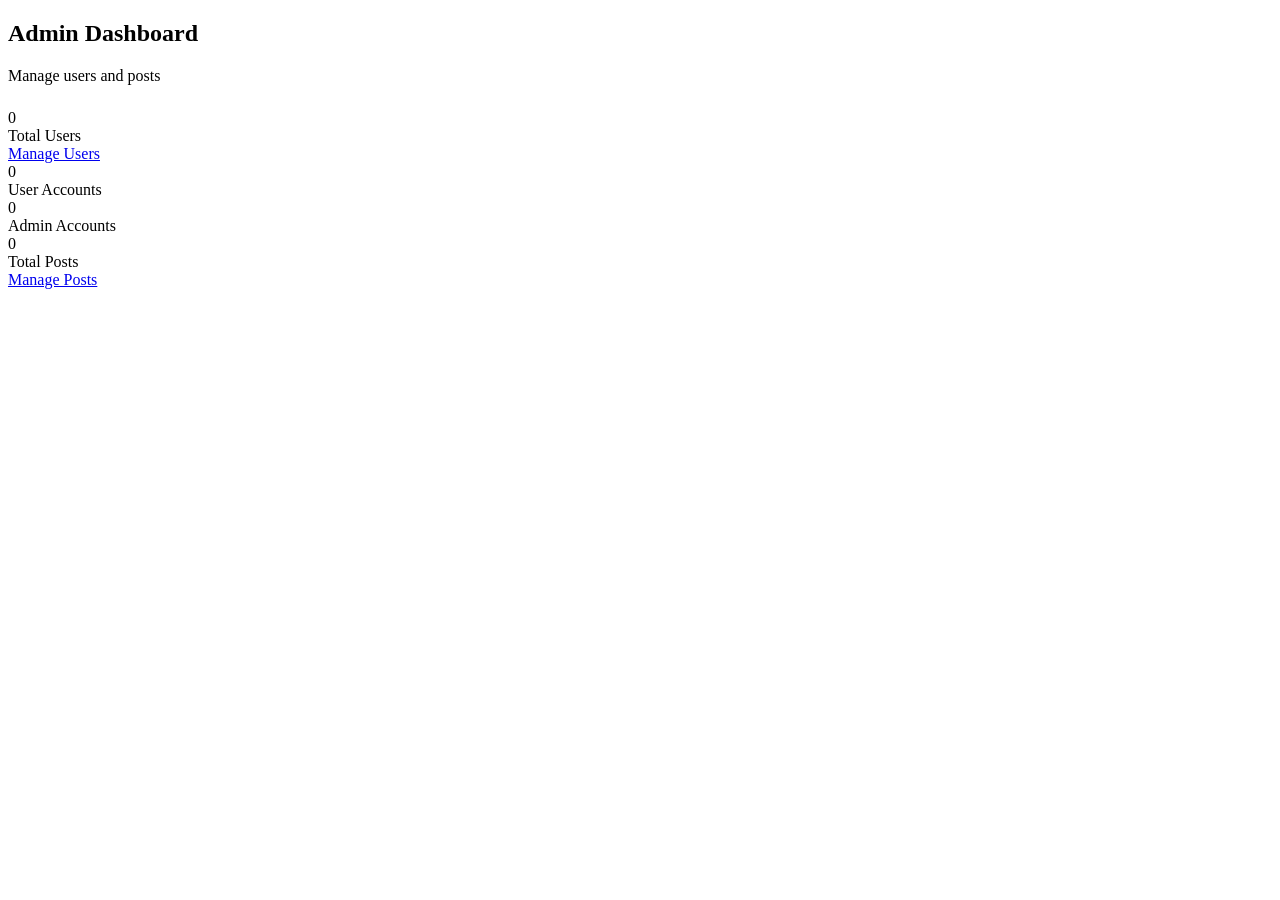
<file: src/main/resources/templates/admin/dashboard.html>
<!DOCTYPE html>
<html xmlns:th="http://www.thymeleaf.org" xmlns:sec="http://www.thymeleaf.org/extras/spring-security" lang="en">
<head>
    <meta charset="UTF-8">
    <meta name="viewport" content="width=device-width, initial-scale=1.0">
    <title>Admin Dashboard - TravelLens</title>
    <link rel="stylesheet" th:href="@{/css/style.css}">
</head>
<body>

    <div th:replace="~{fragments/navbar :: navbar(activePage='admin', isTransparent=false)}"></div>

    <section class="page-header">
        <div class="container">
            <h1>Admin Dashboard</h1>
            <p>Manage users and posts</p>
        </div>
    </section>

    <div th:if="${success}" class="container" style="margin-top:24px">
        <div class="alert alert-success"><i class="bi bi-check-circle"></i> <span th:text="${success}"></span></div>
    </div>
    <div th:if="${error}" class="container" style="margin-top:24px">
        <div class="alert alert-error"><i class="bi bi-exclamation-circle"></i> <span th:text="${error}"></span></div>
    </div>

    <section class="section">
        <div class="container">
            <div class="admin-stats-grid">
                <div class="admin-stat-card">
                    <div class="admin-stat-icon"><i class="bi bi-people-fill"></i></div>
                    <div class="admin-stat-number" th:text="${totalUsers}">0</div>
                    <div class="admin-stat-label">Total Users</div>
                    <a href="/admin/users" class="btn btn-dark btn-sm" style="margin-top:12px">Manage Users</a>
                </div>
                <div class="admin-stat-card">
                    <div class="admin-stat-icon"><i class="bi bi-person-check-fill"></i></div>
                    <div class="admin-stat-number" th:text="${totalUserAccounts}">0</div>
                    <div class="admin-stat-label">User Accounts</div>
                </div>
                <div class="admin-stat-card">
                    <div class="admin-stat-icon"><i class="bi bi-shield-fill-check"></i></div>
                    <div class="admin-stat-number" th:text="${totalAdminAccounts}">0</div>
                    <div class="admin-stat-label">Admin Accounts</div>
                </div>
                <div class="admin-stat-card">
                    <div class="admin-stat-icon"><i class="bi bi-file-earmark-text-fill"></i></div>
                    <div class="admin-stat-number" th:text="${totalPosts}">0</div>
                    <div class="admin-stat-label">Total Posts</div>
                    <a href="/admin/posts" class="btn btn-dark btn-sm" style="margin-top:12px">Manage Posts</a>
                </div>
            </div>
        </div>
    </section>

    <div th:replace="~{fragments/footer :: footer}"></div>

</body>
</html>
</file>
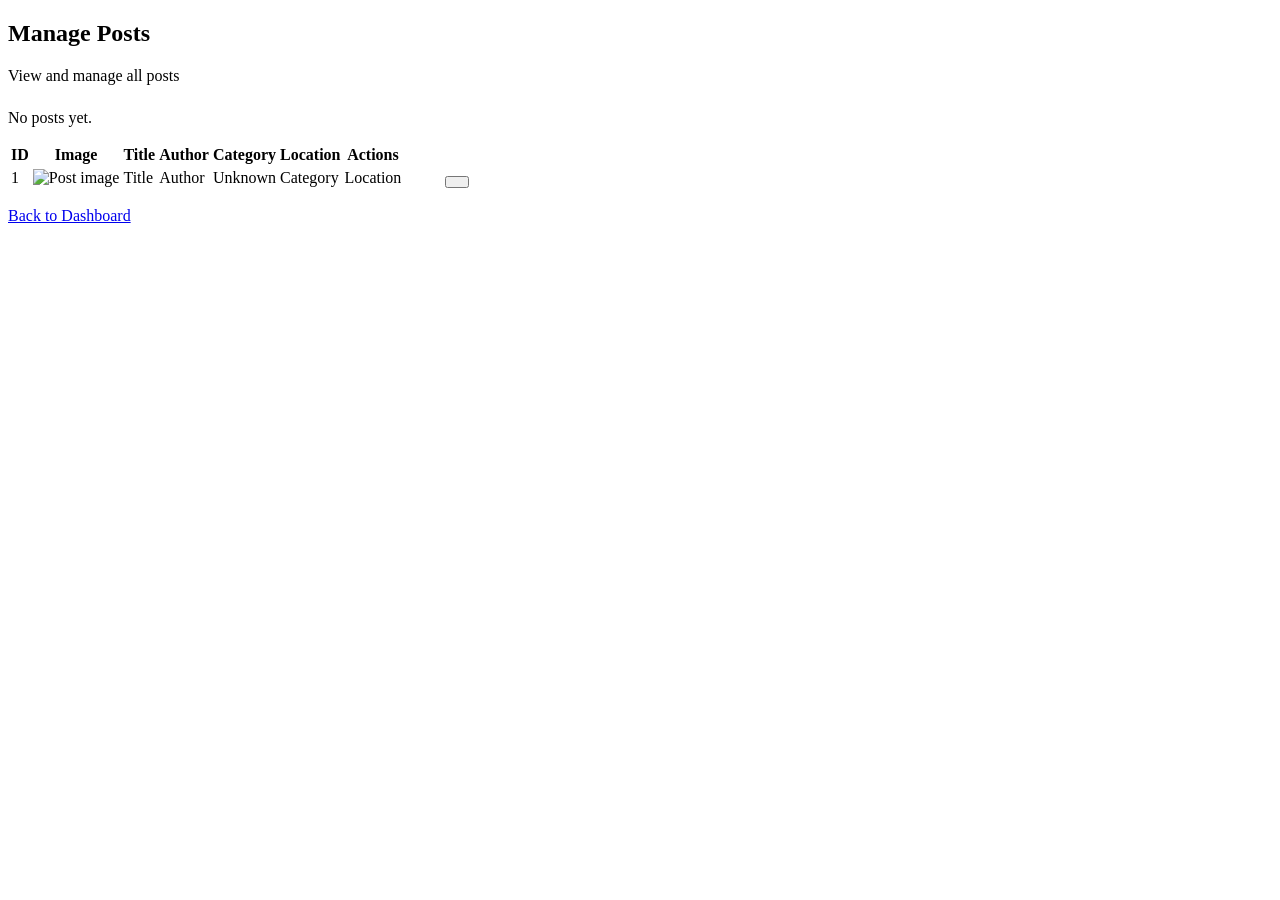
<file: src/main/resources/templates/admin/posts.html>
<!DOCTYPE html>
<html xmlns:th="http://www.thymeleaf.org" xmlns:sec="http://www.thymeleaf.org/extras/spring-security" lang="en">
<head>
    <meta charset="UTF-8">
    <meta name="viewport" content="width=device-width, initial-scale=1.0">
    <title>Manage Posts - TravelLens Admin</title>
    <link rel="stylesheet" th:href="@{/css/style.css}">
</head>
<body>

    <div th:replace="~{fragments/navbar :: navbar(activePage='admin', isTransparent=false)}"></div>

    <section class="page-header">
        <div class="container">
            <h1>Manage Posts</h1>
            <p>View and manage all posts</p>
        </div>
    </section>

    <div th:if="${success}" class="container" style="margin-top:24px">
        <div class="alert alert-success"><i class="bi bi-check-circle"></i> <span th:text="${success}"></span></div>
    </div>
    <div th:if="${error}" class="container" style="margin-top:24px">
        <div class="alert alert-error"><i class="bi bi-exclamation-circle"></i> <span th:text="${error}"></span></div>
    </div>

    <section class="section">
        <div class="container">
            <div th:if="${#lists.isEmpty(posts)}" class="empty-state">
                <div class="empty-state-icon"><i class="bi bi-file-earmark-text"></i></div>
                <p>No posts yet.</p>
            </div>

            <div class="admin-table-wrapper" th:if="${not #lists.isEmpty(posts)}">
                <table class="admin-table">
                    <thead>
                        <tr>
                            <th>ID</th>
                            <th>Image</th>
                            <th>Title</th>
                            <th>Author</th>
                            <th>Category</th>
                            <th>Location</th>
                            <th>Actions</th>
                        </tr>
                    </thead>
                    <tbody>
                        <tr th:each="post : ${posts}">
                            <td th:text="${post.id}">1</td>
                            <td>
                                <img th:src="${post.displayImageUrl}"
                                     onerror="this.src='/images/default-post.jpg'" alt="Post image" class="admin-thumb">
                            </td>
                            <td th:text="${post.title}">Title</td>
                            <td th:if="${post.user != null}" th:text="${post.user.username}">Author</td>
                            <td th:if="${post.user == null}">Unknown</td>
                            <td><span class="admin-role-badge admin-role-user" th:text="${post.category}">Category</span></td>
                            <td th:text="${post.location}">Location</td>
                            <td style="white-space:nowrap">
                                <a th:href="@{'/posts/' + ${post.id}}" class="btn btn-dark btn-sm" style="padding:4px 10px;font-size:0.78rem"><i class="bi bi-eye"></i></a>
                                <a th:href="@{'/posts/' + ${post.id} + '/edit'}" class="btn btn-dark btn-sm" style="padding:4px 10px;font-size:0.78rem"><i class="bi bi-pencil"></i></a>
                                <form th:action="@{'/admin/posts/' + ${post.id} + '/delete'}" method="post" style="display:inline" onsubmit="return confirm('Delete this post permanently?')">
                                    <button type="submit" class="btn-delete btn-sm" style="padding:4px 10px;font-size:0.78rem"><i class="bi bi-trash"></i></button>
                                </form>
                            </td>
                        </tr>
                    </tbody>
                </table>
            </div>
            <p style="margin-top:16px"><a href="/admin" class="btn btn-dark"><i class="bi bi-arrow-left"></i> Back to Dashboard</a></p>
        </div>
    </section>

    <div th:replace="~{fragments/footer :: footer}"></div>

</body>
</html>
</file>
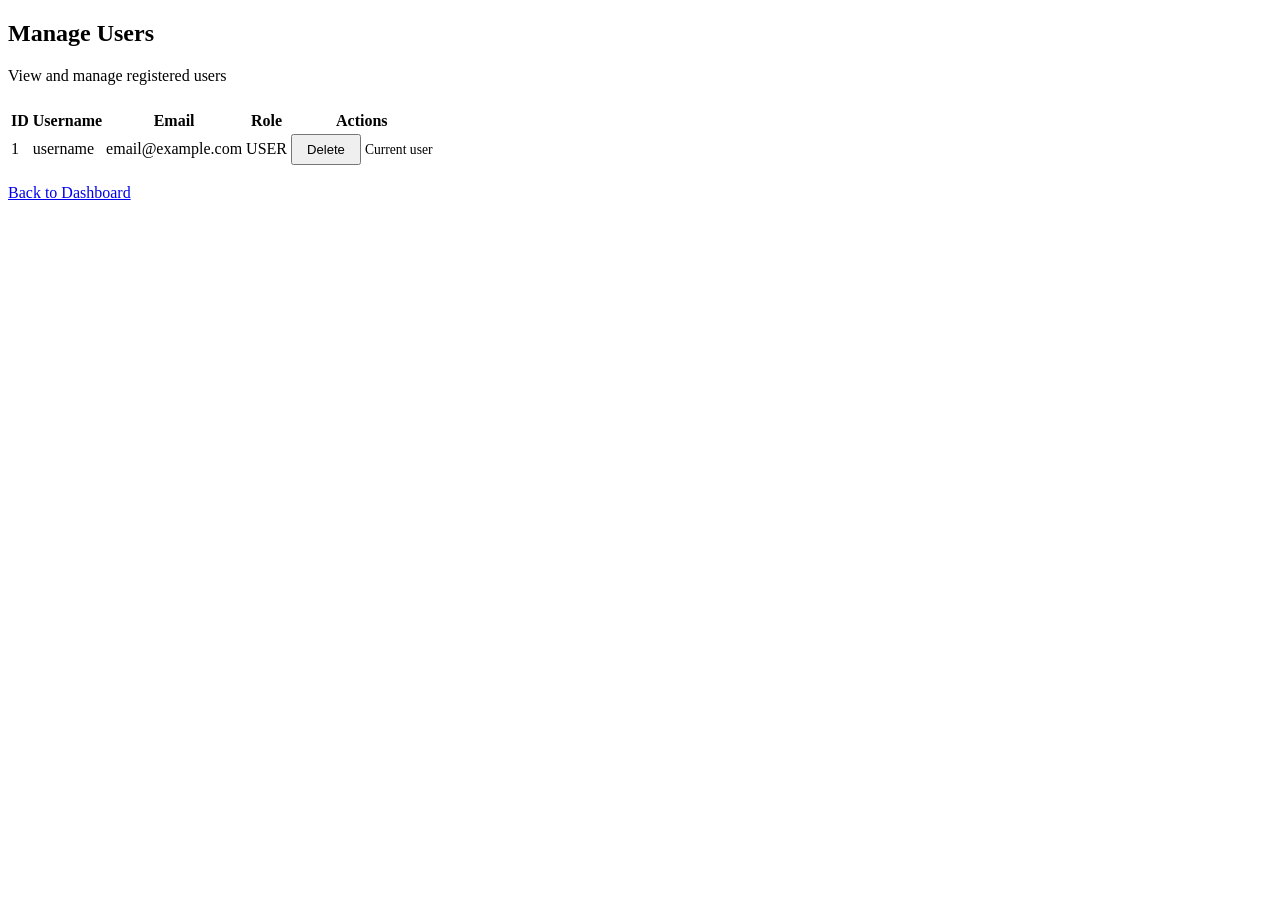
<file: src/main/resources/templates/admin/users.html>
<!DOCTYPE html>
<html xmlns:th="http://www.thymeleaf.org" xmlns:sec="http://www.thymeleaf.org/extras/spring-security" lang="en">
<head>
    <meta charset="UTF-8">
    <meta name="viewport" content="width=device-width, initial-scale=1.0">
    <title>Manage Users - TravelLens Admin</title>
    <link rel="stylesheet" th:href="@{/css/style.css}">
</head>
<body>

    <div th:replace="~{fragments/navbar :: navbar(activePage='admin', isTransparent=false)}"></div>

    <section class="page-header">
        <div class="container">
            <h1>Manage Users</h1>
            <p>View and manage registered users</p>
        </div>
    </section>

    <div th:if="${success}" class="container" style="margin-top:24px">
        <div class="alert alert-success"><i class="bi bi-check-circle"></i> <span th:text="${success}"></span></div>
    </div>
    <div th:if="${error}" class="container" style="margin-top:24px">
        <div class="alert alert-error"><i class="bi bi-exclamation-circle"></i> <span th:text="${error}"></span></div>
    </div>

    <section class="section">
        <div class="container">
            <div class="admin-table-wrapper">
                <table class="admin-table">
                    <thead>
                        <tr>
                            <th>ID</th>
                            <th>Username</th>
                            <th>Email</th>
                            <th>Role</th>
                            <th>Actions</th>
                        </tr>
                    </thead>
                    <tbody>
                        <tr th:each="u : ${users}">
                            <td th:text="${u.id}">1</td>
                            <td th:text="${u.username}">username</td>
                            <td th:text="${u.email}">email@example.com</td>
                            <td>
                                <span class="admin-role-badge" th:classappend="${u.role == 'ADMIN'} ? 'admin-role-admin' : 'admin-role-user'" th:text="${u.role}">USER</span>
                            </td>
                            <td>
                                <form th:if="${u.email != currentEmail}" th:action="@{'/admin/users/' + ${u.id} + '/delete'}" method="post" style="display:inline" onsubmit="return confirm('Delete this user and all their posts permanently?')">
                                    <button type="submit" class="btn-delete btn-sm" style="padding:6px 14px;font-size:0.82rem"><i class="bi bi-trash"></i> Delete</button>
                                </form>
                                <span th:if="${u.email == currentEmail}" style="color:var(--gray-400);font-size:0.85rem">Current user</span>
                            </td>
                        </tr>
                    </tbody>
                </table>
            </div>
            <p style="margin-top:16px"><a href="/admin" class="btn btn-dark"><i class="bi bi-arrow-left"></i> Back to Dashboard</a></p>
        </div>
    </section>

    <div th:replace="~{fragments/footer :: footer}"></div>

</body>
</html>
</file>
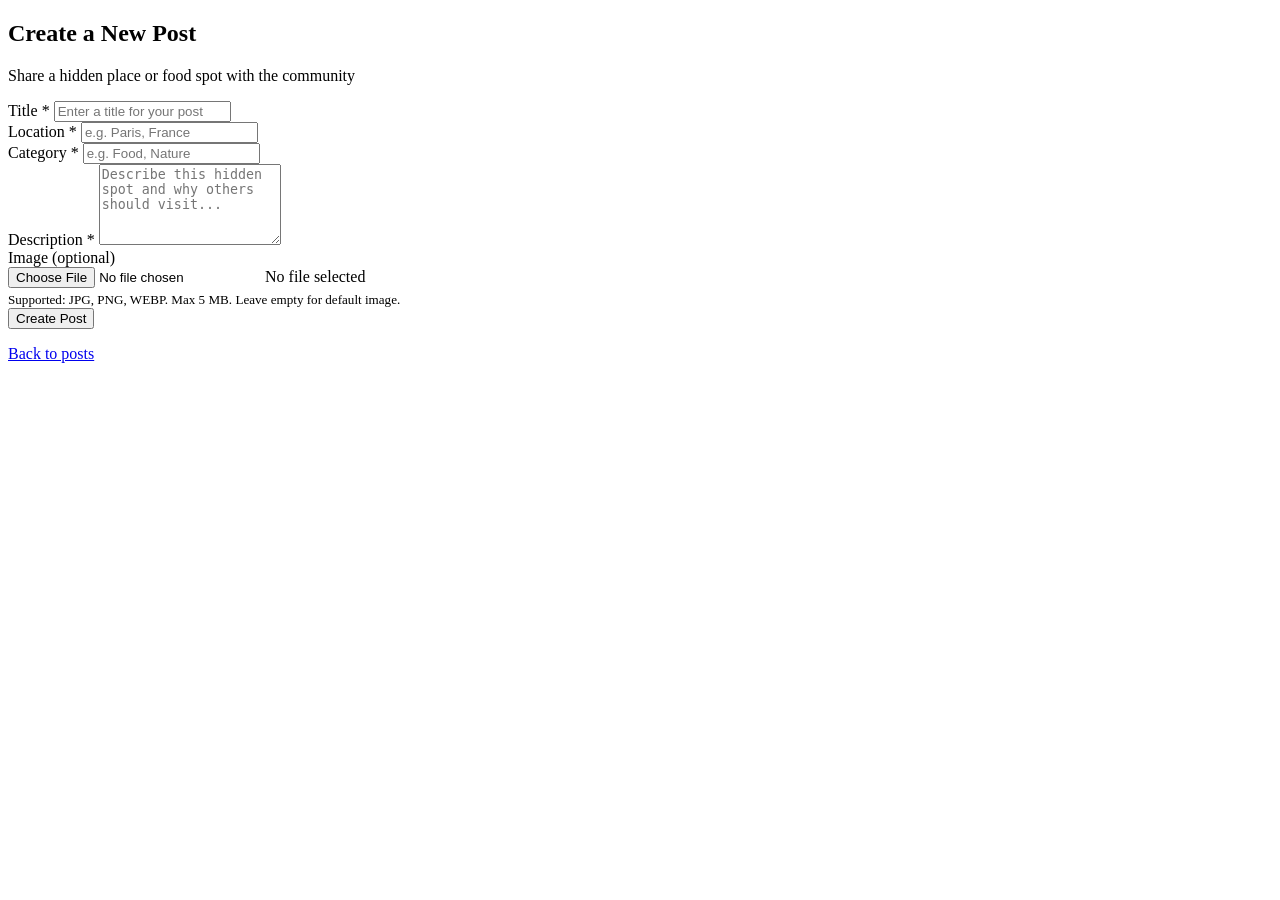
<file: src/main/resources/templates/posts/create.html>
<!DOCTYPE html>
<html xmlns:th="http://www.thymeleaf.org" xmlns:sec="http://www.thymeleaf.org/extras/spring-security" lang="en">
<head>
    <meta charset="UTF-8">
    <meta name="viewport" content="width=device-width, initial-scale=1.0">
    <title>Create Post - TravelLens</title>
    <link rel="stylesheet" th:href="@{/css/style.css}">
</head>
<body>

    <div th:replace="~{fragments/navbar :: navbar(activePage='', isTransparent=false)}"></div>

    <div class="form-page">
        <div class="form-card">
            <h2>Create a New Post</h2>
            <p class="form-subtitle">Share a hidden place or food spot with the community</p>

            <div th:if="${error}" class="alert alert-error"><i class="bi bi-exclamation-circle"></i> <span th:text="${error}"></span></div>

            <form action="#" th:action="@{/posts}" method="post" enctype="multipart/form-data" class="app-form">
                <div class="form-group">
                    <label for="title">Title *</label>
                    <input type="text" id="title" name="title" placeholder="Enter a title for your post" required>
                </div>
                <div class="form-row">
                    <div class="form-group">
                        <label for="location">Location *</label>
                        <input type="text" id="location" name="location" placeholder="e.g. Paris, France" required>
                    </div>
                    <div class="form-group">
                        <label for="category">Category *</label>
                        <input type="text" id="category" name="category" placeholder="e.g. Food, Nature" required>
                    </div>
                </div>
                <div class="form-group">
                    <label for="description">Description *</label>
                    <textarea id="description" name="description" rows="5" placeholder="Describe this hidden spot and why others should visit..." required></textarea>
                </div>
                <div class="form-group">
                    <label for="image">Image (optional)</label>
                    <div class="file-input-wrapper">
                        <input type="file" id="image" name="image"
                               accept="image/*"
                               onchange="previewImage(this)">
                        <span class="file-input-label" id="fileLabel">No file selected</span>
                    </div>
                    <div class="image-preview" id="imagePreview"></div>
                    <small style="display:block;color:var(--gray-400);font-size:0.82rem;margin-top:4px">Supported: JPG, PNG, WEBP. Max 5 MB. Leave empty for default image.</small>
                </div>
                <button type="submit" class="btn-auth"><i class="bi bi-plus-circle"></i> Create Post</button>
            </form>
            <script>
            function previewImage(input) {
                var label = document.getElementById('fileLabel');
                var preview = document.getElementById('imagePreview');
                preview.innerHTML = '';
                if (input.files && input.files[0]) {
                    label.textContent = input.files[0].name;
                    var reader = new FileReader();
                    reader.onload = function(e) {
                        var img = document.createElement('img');
                        img.src = e.target.result;
                        img.className = 'preview-img';
                        preview.appendChild(img);
                    };
                    reader.readAsDataURL(input.files[0]);
                } else {
                    label.textContent = 'No file selected';
                }
            }
            </script>

            <p class="form-switch"><a href="/posts">Back to posts</a></p>
        </div>
    </div>

    <div th:replace="~{fragments/footer :: footer}"></div>

</body>
</html>
</file>
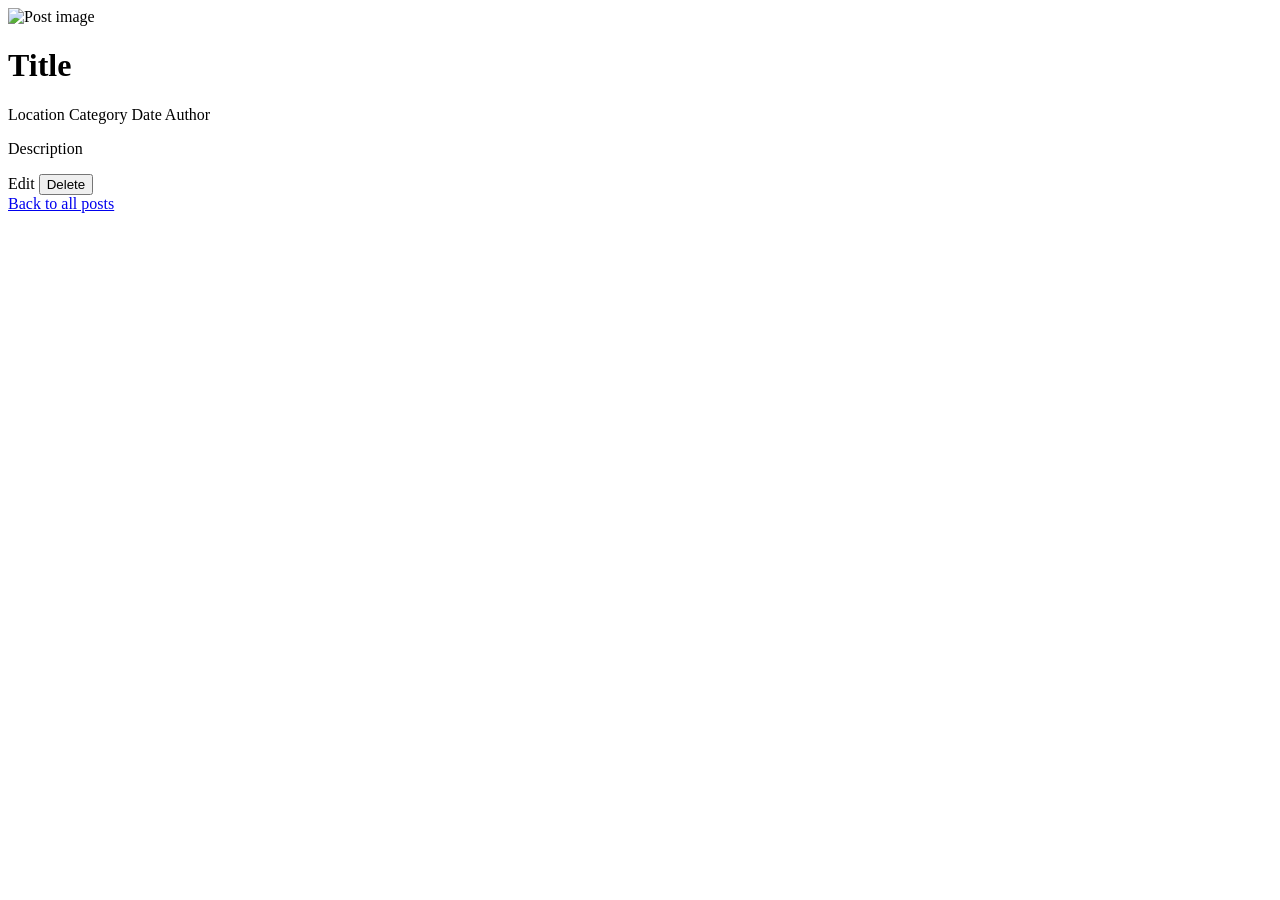
<file: src/main/resources/templates/posts/detail.html>
<!DOCTYPE html>
<html xmlns:th="http://www.thymeleaf.org" xmlns:sec="http://www.thymeleaf.org/extras/spring-security" lang="en">
<head>
    <meta charset="UTF-8">
    <meta name="viewport" content="width=device-width, initial-scale=1.0">
    <title th:text="${post.title} + ' - TravelLens'">Post - TravelLens</title>
    <link rel="stylesheet" th:href="@{/css/style.css}">
</head>
<body>

    <div th:replace="~{fragments/navbar :: navbar(activePage='', isTransparent=false)}"></div>

    <div class="post-detail-wrapper">
        <div class="post-detail-hero">
            <img th:src="${post.displayImageUrl}"
                 onerror="this.src='/images/default-post.jpg'" alt="Post image">
            <div class="post-detail-hero-overlay"></div>
        </div>

        <div class="post-detail-container">
            <div th:if="${success}" class="alert alert-success"><i class="bi bi-check-circle"></i> <span th:text="${success}"></span></div>

            <div class="post-detail-card">
                <h1 th:text="${post.title}">Title</h1>
                <div class="post-detail-meta">
                    <span th:if="${post.location}"><i class="bi bi-geo-alt"></i> <span th:text="${post.location}">Location</span></span>
                    <span th:if="${post.category}"><i class="bi bi-tag"></i> <span th:text="${post.category}">Category</span></span>
                    <span th:if="${post.createdAt != null}"><i class="bi bi-calendar3"></i> <span th:text="${#temporals.format(post.createdAt, 'MMM dd, yyyy')}">Date</span></span>
                    <span th:if="${post.user != null}"><i class="bi bi-person-circle"></i> <span th:text="${post.user.username}">Author</span></span>
                </div>
                <p class="post-detail-desc" th:text="${post.description}">Description</p>

                <div sec:authorize="isAuthenticated()" class="post-detail-actions">
                    <a th:if="${canManagePost}"
                       th:href="@{/posts/{id}/edit(id=${post.id})}" class="btn btn-dark"><i class="bi bi-pencil"></i> Edit</a>
                    <form th:if="${canManagePost}"
                          th:action="@{/posts/{id}/delete(id=${post.id})}" method="post" style="display:inline">
                        <button type="submit" class="btn-delete" onclick="return confirm('Delete this post permanently?')"><i class="bi bi-trash"></i> Delete</button>
                    </form>
                </div>
                    </form>
                </div>
            </div>

            <a href="/posts" class="post-detail-back"><i class="bi bi-arrow-left"></i> Back to all posts</a>
        </div>
    </div>

    <div th:replace="~{fragments/footer :: footer}"></div>

</body>
</html>
</file>
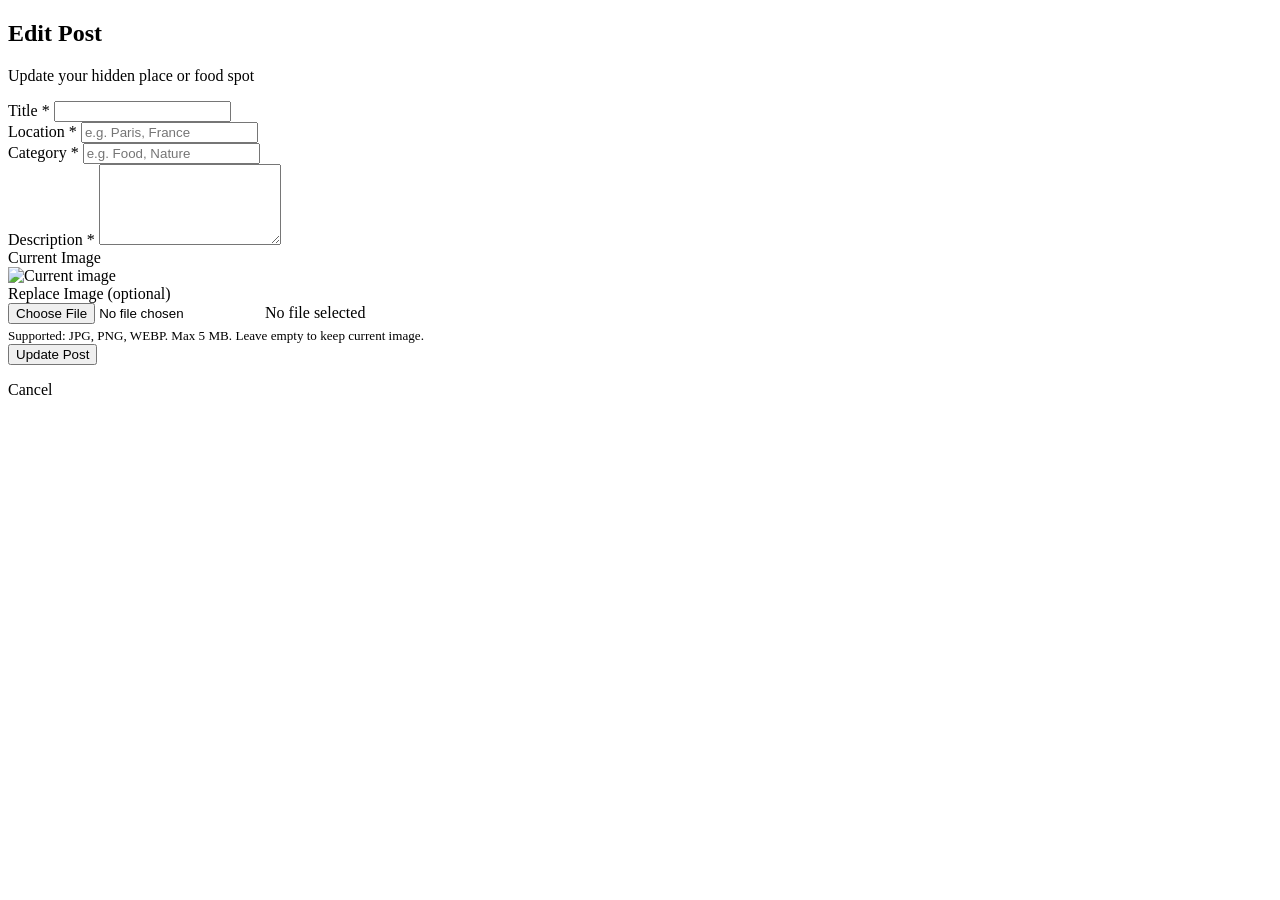
<file: src/main/resources/templates/posts/edit.html>
<!DOCTYPE html>
<html xmlns:th="http://www.thymeleaf.org" xmlns:sec="http://www.thymeleaf.org/extras/spring-security" lang="en">
<head>
    <meta charset="UTF-8">
    <meta name="viewport" content="width=device-width, initial-scale=1.0">
    <title>Edit Post - TravelLens</title>
    <link rel="stylesheet" th:href="@{/css/style.css}">
</head>
<body>

    <div th:replace="~{fragments/navbar :: navbar(activePage='', isTransparent=false)}"></div>

    <div class="form-page">
        <div class="form-card">
            <h2>Edit Post</h2>
            <p class="form-subtitle">Update your hidden place or food spot</p>

            <div th:if="${error}" class="alert alert-error"><i class="bi bi-exclamation-circle"></i> <span th:text="${error}"></span></div>

            <form action="#" th:action="@{'/posts/' + ${post.id} + '/edit'}" method="post" enctype="multipart/form-data" class="app-form">
                <div class="form-group">
                    <label for="title">Title *</label>
                    <input type="text" id="title" name="title" th:value="${post.title}" required>
                </div>
                <div class="form-row">
                    <div class="form-group">
                        <label for="location">Location *</label>
                        <input type="text" id="location" name="location" th:value="${post.location}" placeholder="e.g. Paris, France" required>
                    </div>
                    <div class="form-group">
                        <label for="category">Category *</label>
                        <input type="text" id="category" name="category" th:value="${post.category}" placeholder="e.g. Food, Nature" required>
                    </div>
                </div>
                <div class="form-group">
                    <label for="description">Description *</label>
                    <textarea id="description" name="description" rows="5" required th:text="${post.description}"></textarea>
                </div>

                <div class="form-group">
                    <label>Current Image</label>
                    <div class="current-image">
                        <img th:src="${post.displayImageUrl}"
                             onerror="this.src='/images/default-post.jpg'" alt="Current image" class="preview-img">
                    </div>
                </div>

                <div class="form-group">
                    <label for="image">Replace Image (optional)</label>
                    <div class="file-input-wrapper">
                        <input type="file" id="image" name="image"
                               accept="image/*"
                               onchange="previewImage(this)">
                        <span class="file-input-label" id="fileLabel">No file selected</span>
                    </div>
                    <div class="image-preview" id="imagePreview"></div>
                    <small style="display:block;color:var(--gray-400);font-size:0.82rem;margin-top:4px">Supported: JPG, PNG, WEBP. Max 5 MB. Leave empty to keep current image.</small>
                </div>

                <button type="submit" class="btn-auth"><i class="bi bi-check-lg"></i> Update Post</button>
            </form>
            <script>
            function previewImage(input) {
                var label = document.getElementById('fileLabel');
                var preview = document.getElementById('imagePreview');
                preview.innerHTML = '';
                if (input.files && input.files[0]) {
                    label.textContent = input.files[0].name;
                    var reader = new FileReader();
                    reader.onload = function(e) {
                        var img = document.createElement('img');
                        img.src = e.target.result;
                        img.className = 'preview-img';
                        preview.appendChild(img);
                    };
                    reader.readAsDataURL(input.files[0]);
                } else {
                    label.textContent = 'No file selected';
                }
            }
            </script>

            <p class="form-switch"><a th:href="@{'/posts/' + ${post.id}}">Cancel</a></p>
        </div>
    </div>

    <div th:replace="~{fragments/footer :: footer}"></div>

</body>
</html>
</file>
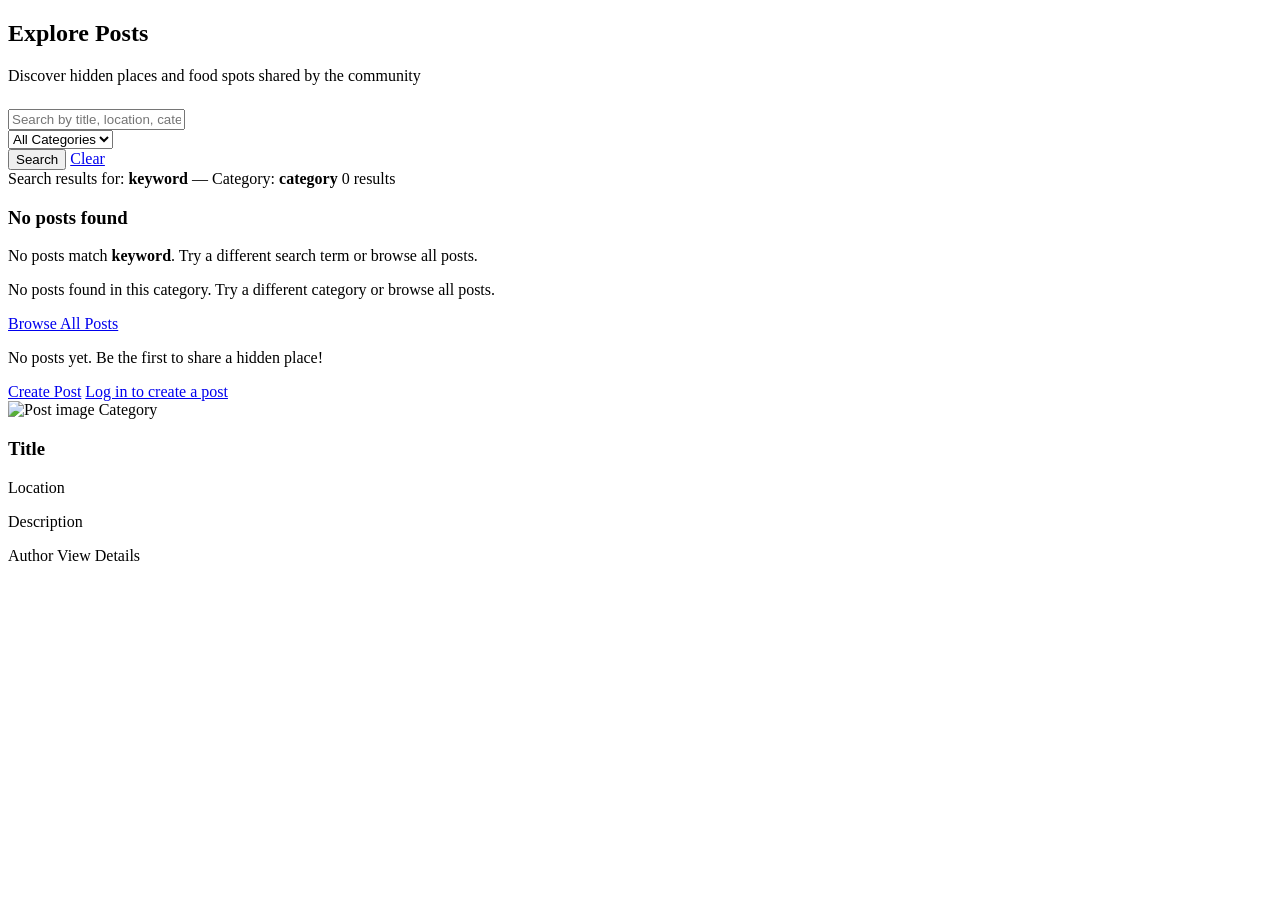
<file: src/main/resources/templates/posts/list.html>
<!DOCTYPE html>
<html xmlns:th="http://www.thymeleaf.org" xmlns:sec="http://www.thymeleaf.org/extras/spring-security" lang="en">
<head>
    <meta charset="UTF-8">
    <meta name="viewport" content="width=device-width, initial-scale=1.0">
    <title>Explore Posts - TravelLens</title>
    <link rel="stylesheet" th:href="@{/css/style.css}">
</head>
<body>

    <div th:replace="~{fragments/navbar :: navbar(activePage='explore', isTransparent=false)}"></div>

    <section class="page-header">
        <div class="container">
            <h1>Explore Posts</h1>
            <p>Discover hidden places and food spots shared by the community</p>
        </div>
    </section>

    <div th:if="${success}" class="container" style="margin-top:24px">
        <div class="alert alert-success"><i class="bi bi-check-circle"></i> <span th:text="${success}"></span></div>
    </div>

    <!-- Search Section -->
    <section class="search-section">
        <div class="container">
            <form action="/posts/search" method="get" class="search-form">
                <div class="search-input-group">
                    <i class="bi bi-search search-input-icon"></i>
                    <input type="text" name="keyword" class="search-input" placeholder="Search by title, location, category, or description..."
                           th:value="${keyword}" aria-label="Search posts">
                </div>
                <div class="search-select-group">
                    <select name="category" class="category-select">
                        <option value="All Categories" th:selected="${category == null or category == '' or category == 'All Categories'}">All Categories</option>
                        <option value="Food" th:selected="${category == 'Food'}">Food</option>
                        <option value="Nature" th:selected="${category == 'Nature'}">Nature</option>
                        <option value="City" th:selected="${category == 'City'}">City</option>
                        <option value="Culture" th:selected="${category == 'Culture'}">Culture</option>
                        <option value="Other" th:selected="${category == 'Other'}">Other</option>
                    </select>
                </div>
                <button type="submit" class="btn btn-primary search-btn"><i class="bi bi-search"></i> Search</button>
                <a href="/posts" class="btn btn-dark search-clear-btn"><i class="bi bi-x-lg"></i> Clear</a>
            </form>
        </div>
    </section>

    <!-- Search Result Info -->
    <div th:if="${isSearch}" class="container">
        <div class="search-result-info">
            <span th:if="${keyword != null and !#strings.isEmpty(keyword)}">
                Search results for: <strong th:text="${keyword}">keyword</strong>
            </span>
            <span th:if="${category != null and category != '' and category != 'All Categories'}">
                <span th:if="${keyword != null and !#strings.isEmpty(keyword)}"> &mdash; </span>
                Category: <strong th:text="${category}">category</strong>
            </span>
            <span class="search-result-count">
                <span th:text="${resultCount}">0</span> result<span th:if="${resultCount != 1}">s</span>
            </span>
        </div>
    </div>

    <section class="post-section">
        <div class="container">

            <!-- No results (search) -->
            <div th:if="${isSearch and #lists.isEmpty(posts)}" class="empty-state">
                <div class="empty-state-icon"><i class="bi bi-search"></i></div>
                <h3>No posts found</h3>
                <p th:if="${keyword != null and !#strings.isEmpty(keyword)}">
                    No posts match <strong th:text="${keyword}">keyword</strong>.
                    Try a different search term or browse all posts.
                </p>
                <p th:if="${keyword == null or #strings.isEmpty(keyword)}">
                    No posts found in this category. Try a different category or browse all posts.
                </p>
                <a href="/posts" class="btn btn-primary"><i class="bi bi-grid-3x3-gap"></i> Browse All Posts</a>
            </div>

            <!-- No posts yet (not a search) -->
            <div th:if="${!isSearch and #lists.isEmpty(posts)}" class="empty-state">
                <div class="empty-state-icon"><i class="bi bi-geo-alt"></i></div>
                <p>No posts yet. Be the first to share a hidden place!</p>
                <a sec:authorize="isAuthenticated()" href="/posts/new" class="btn btn-primary">Create Post</a>
                <a sec:authorize="!isAuthenticated()" href="/login" class="btn btn-primary">Log in to create a post</a>
            </div>

            <div class="post-grid" th:if="${not #lists.isEmpty(posts)}">
                <div class="post-card" th:each="post : ${posts}">
                    <a th:href="@{'/posts/' + ${post.id}}" class="post-card-link">
                        <div class="post-card-img-wrap">
                            <img th:src="${post.displayImageUrl}"
                                 onerror="this.src='/images/default-post.jpg'" alt="Post image">
                            <span class="post-card-badge" th:if="${post.category}" th:text="${post.category}">Category</span>
                        </div>
                        <div class="post-card-body">
                            <h3 th:text="${post.title}">Title</h3>
                            <p class="post-card-location" th:if="${post.location}">
                                <i class="bi bi-geo-alt"></i> <span th:text="${post.location}">Location</span>
                            </p>
                            <p class="post-card-excerpt" th:text="${#strings.abbreviate(post.description, 120)}">Description</p>
                            <div class="post-card-footer">
                                <span class="post-card-author" th:if="${post.user != null}"><i class="bi bi-person-circle"></i> <span th:text="${post.user.username}">Author</span></span>
                                <span class="btn btn-dark btn-sm" style="pointer-events:none">View Details</span>
                            </div>
                        </div>
                    </a>
                </div>
            </div>
        </div>
    </section>

    <div th:replace="~{fragments/footer :: footer}"></div>

</body>
</html>
</file>
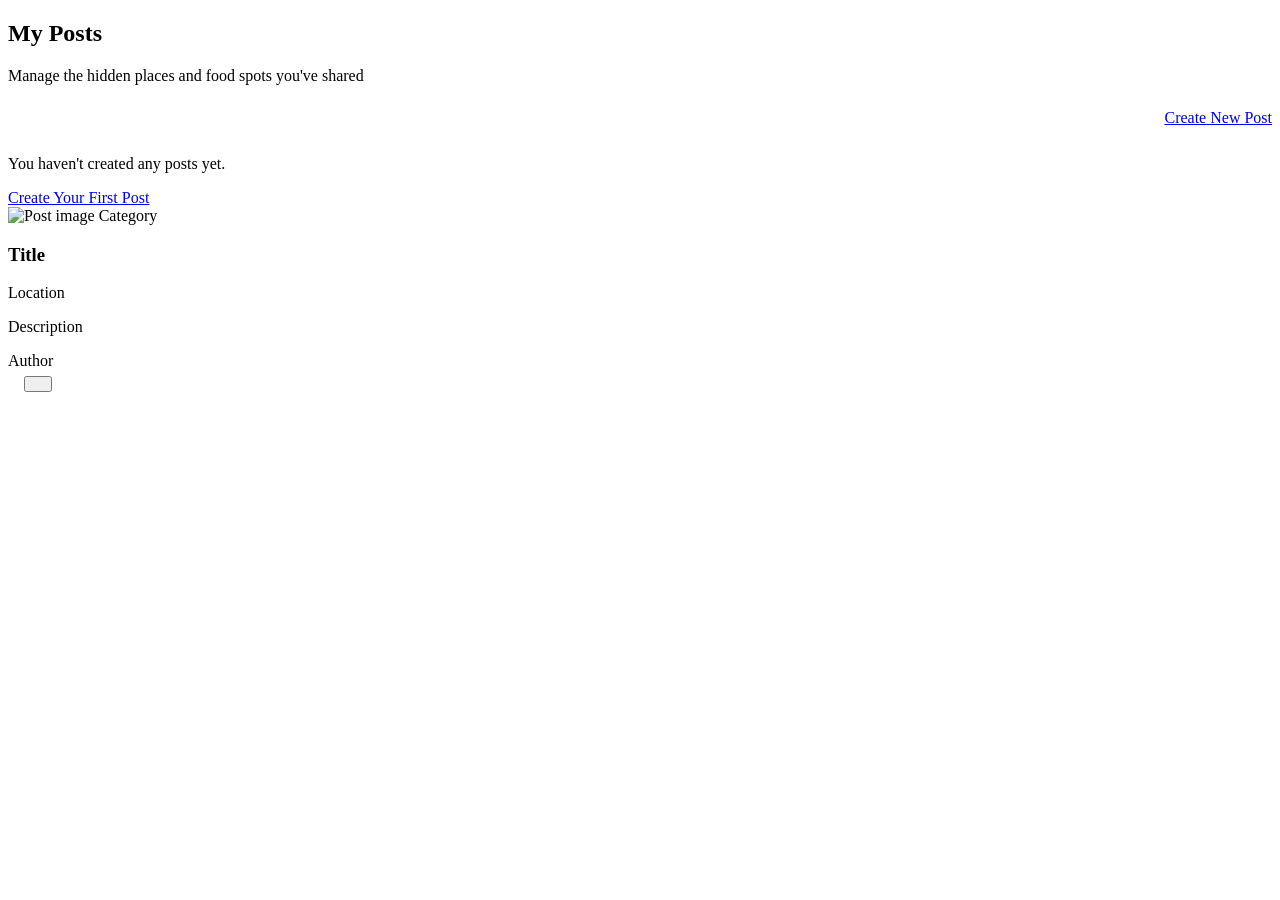
<file: src/main/resources/templates/posts/my-posts.html>
<!DOCTYPE html>
<html xmlns:th="http://www.thymeleaf.org" xmlns:sec="http://www.thymeleaf.org/extras/spring-security" lang="en">
<head>
    <meta charset="UTF-8">
    <meta name="viewport" content="width=device-width, initial-scale=1.0">
    <title>My Posts - TravelLens</title>
    <link rel="stylesheet" th:href="@{/css/style.css}">
</head>
<body>

    <div th:replace="~{fragments/navbar :: navbar(activePage='myposts', isTransparent=false)}"></div>

    <section class="page-header">
        <div class="container">
            <h1>My Posts</h1>
            <p>Manage the hidden places and food spots you've shared</p>
        </div>
    </section>

    <div th:if="${success}" class="container" style="margin-top:24px">
        <div class="alert alert-success"><i class="bi bi-check-circle"></i> <span th:text="${success}"></span></div>
    </div>

    <section class="post-section">
        <div class="container">
            <div style="text-align:right;margin-bottom:28px">
                <a href="/posts/new" class="btn btn-primary"><i class="bi bi-plus-circle"></i> Create New Post</a>
            </div>

            <div th:if="${#lists.isEmpty(posts)}" class="empty-state">
                <div class="empty-state-icon"><i class="bi bi-file-earmark-plus"></i></div>
                <p>You haven't created any posts yet.</p>
                <a href="/posts/new" class="btn btn-primary">Create Your First Post</a>
            </div>

            <div class="post-grid" th:if="${not #lists.isEmpty(posts)}">
                <div class="post-card" th:each="post : ${posts}">
                    <a th:href="@{'/posts/' + ${post.id}}" class="post-card-link">
                        <div class="post-card-img-wrap">
                            <img th:src="${post.displayImageUrl}"
                                 onerror="this.src='/images/default-post.jpg'" alt="Post image">
                            <span class="post-card-badge" th:if="${post.category}" th:text="${post.category}">Category</span>
                        </div>
                        <div class="post-card-body">
                            <h3 th:text="${post.title}">Title</h3>
                            <p class="post-card-location" th:if="${post.location}">
                                <i class="bi bi-geo-alt"></i> <span th:text="${post.location}">Location</span>
                            </p>
                            <p class="post-card-excerpt" th:text="${#strings.abbreviate(post.description, 120)}">Description</p>
                            <div class="post-card-footer">
                                <span class="post-card-author" th:if="${post.user != null}"><i class="bi bi-person-circle"></i> <span th:text="${post.user.username}">Author</span></span>
                                <div class="post-card-actions" style="display:flex;gap:8px">
                                    <a th:href="@{'/posts/' + ${post.id} + '/edit'}" class="btn btn-dark btn-sm" style="pointer-events:auto"><i class="bi bi-pencil"></i></a>
                                    <form th:action="@{'/posts/' + ${post.id} + '/delete'}" method="post" style="display:inline" onsubmit="return confirm('Delete this post permanently?')">
                                        <button type="submit" class="btn-delete btn-sm" style="padding:6px 12px;font-size:0.82rem"><i class="bi bi-trash"></i></button>
                                    </form>
                                </div>
                            </div>
                        </div>
                    </a>
                </div>
            </div>
        </div>
    </section>

    <div th:replace="~{fragments/footer :: footer}"></div>

</body>
</html>
</file>
